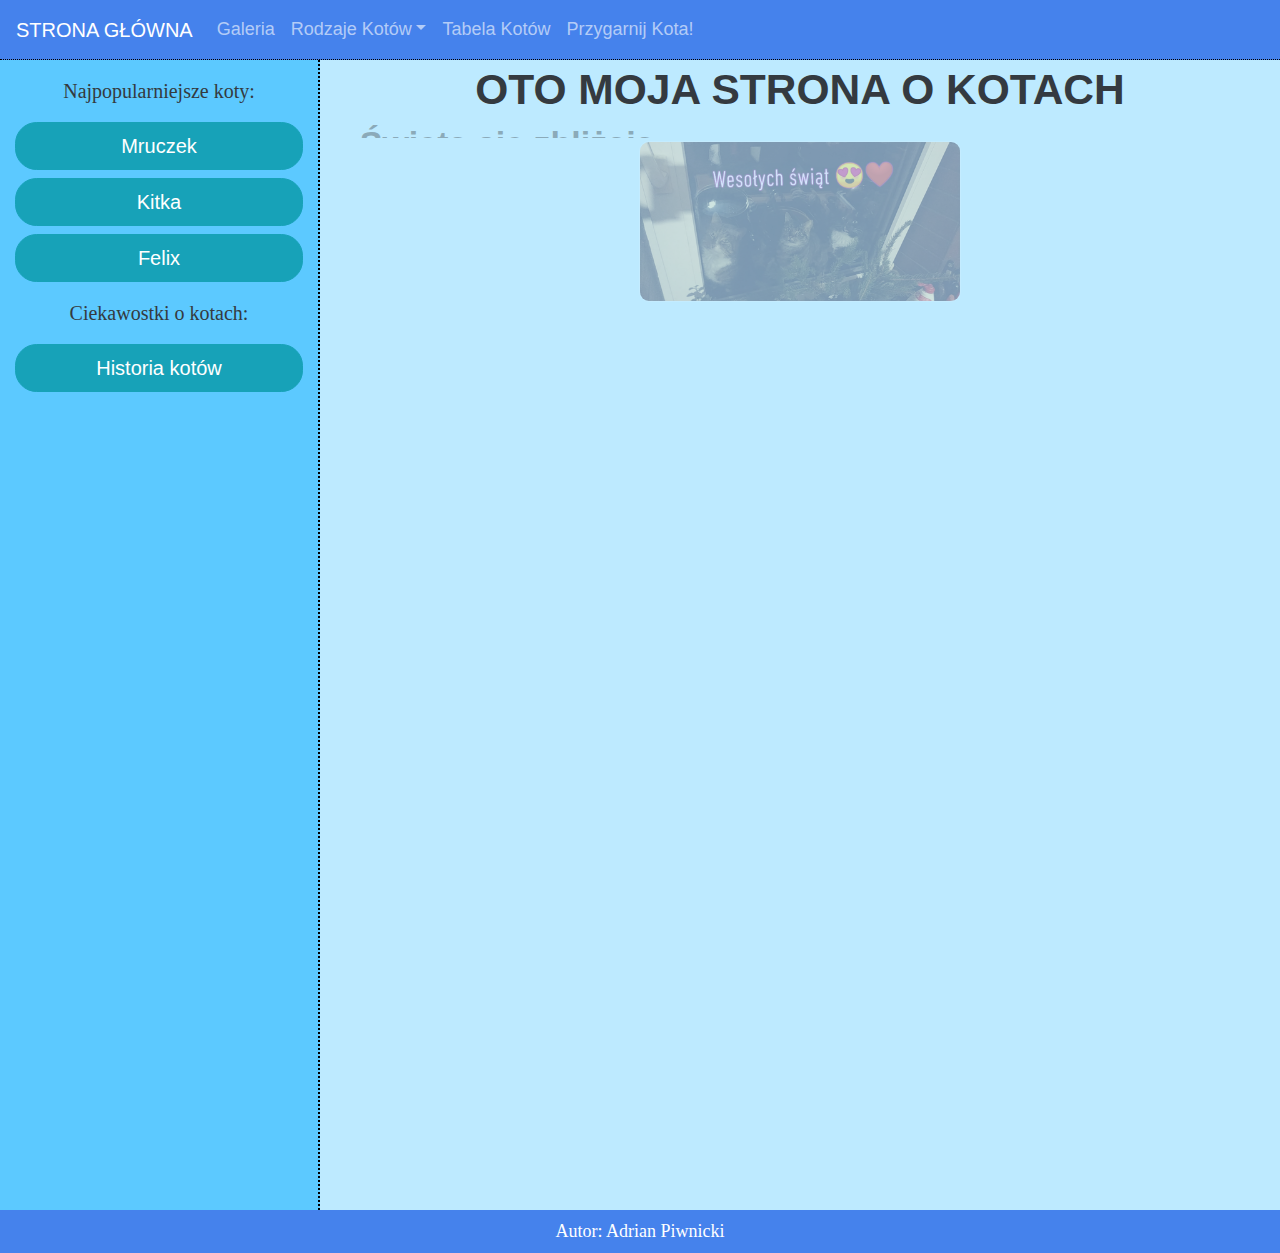
<file: index.html>
<!DOCTYPE html>
<html lang="pl">
<head>
    <meta charset="UTF-8">
    <meta name="viewport" content="width=device-width, initial-scale=1">
    <title>Strona Główna</title>
    <link rel="stylesheet" href="css/simplelightbox.min.css">
    <link href='css/galeria.css' rel='stylesheet' type='text/css'>
    <link rel="stylesheet" href="css/bootstrap.min.css">
    <link rel="stylesheet" href="css/dataTables.bootstrap.min.css">
    <link rel="stylesheet" href="css/jquery.excoloSlider.css">
    <link rel="stylesheet" href="css/styl_wlasny.css">
</head>
<body>
<header>
    <nav class="navbar bg-primary navbar-dark navbar-expand-md text-center">
        <a class="logo navbar-brand" id="index2.html">Strona główna</a>
        <div class="collapse navbar-collapse d-inline-block" id="g_menu">
            <ul class="navbar-nav mr-auto nawigacja">
                <li class="nav-item">
                    <a class="nav-link galeria" id="galeria.html" data-toggle="tooltip" data-placement="bottom"
                       title="Galeria zdjęć kotów - LightBox">Galeria</a>
                </li>
                <li class="nav-item dropdown">
                    <a class="nav-link dropdown-toggle" href="#" data-toggle="dropdown" role="button"
                       aria-expanded="false" id="submenu" aria-haspopup="true">Rodzaje Kotów</a>
                    <div class="dropdown-menu" aria-labelledby="submenu">
                        <a class="dropdown-item" href="#">koty krótkowłose</a>
                        <div class="dropdown-divider"></div>
                        <a class="dropdown-item" href="#">koty długowłose</a>
                        <div class="dropdown-divider"></div>
                        <a class="dropdown-item" href="#">koty eksperymentalne</a>
                    </div>
                </li>
                <li class="nav-item">
                    <a class="nav-link tabela" id="tabela.html" data-toggle="tooltip" data-placement="bottom"
                       title="Tabela z rasami kotów (tabela + jQuery)">Tabela Kotów</a>
                </li>
                <li class="nav-item">
                    <a class="nav-link przygarnij" id="formularz.html" data-toggle="tooltip" data-placement="auto"
                       title="Formularz przygarnięcia kota (formularz + walidacja<plugin jQuery>)">Przygarnij Kota!</a>
                </li>
            </ul>
        </div>
    </nav>
</header>
<div class="container-fluid">
    <div class="row tresc">
        <aside class="col-md-3 text-md-center sidenav pb-5 h-100">
            <p class="popularne text-center mt-3 mb-3">Najpopularniejsze koty:</p>
            <form class="form-inline">
                <button class="btn btn-info btn-block kot1" type="button"
                        title="Mruczek - mały czarny kotek " id="mruczek.html"
                        data-container="body" data-toggle="popover" data-placement="bottom"
                        data-content="Slajder - jQuery - (w razie problemów kliknąć dwa razy).">
                    Mruczek
                </button>
                <button class="btn btn-info btn-block kot2" type="button" title="Kitka - cętkowa wesoła kotka"
                        id="kitka.html" data-container="body" data-toggle="popover" data-placement="bottom"
                        data-content="Efekty jQuery typu: Fade, Slide, Animate, Queue">Kitka
                </button>
                <button class="btn btn-info btn-block kot3" type="button" title="Felix - spokojny i zabawny kotek"
                        id="felix.html" data-container="body" data-toggle="popover" data-placement="bottom"
                        data-content="Wtyczka - Bootstrap Carousel">Felix
                </button>
            </form>
            <p class="popularne text-center mt-3 mb-3">Ciekawostki o kotach:</p>
            <form class="form-inline">
                <button class="btn btn-info btn-block kot4" type="button" title="Historia kotów" id="historia.html"
                        data-container="body" data-toggle="popover" data-placement="bottom"
                        data-content="Elementy strony  zastosowanie klas BS  - treść +media+ jQuery ">Historia kotów
                </button>
            </form>
        </aside>
        <div class="col-md-9 text-center mieso pb-5 h-100">
            <h1 class="h1 text-uppercase mt-1">Oto moja strona o Kotach</h1>
            <main class="col-md-12 text-center" id="glowna">
                <h2 id="swieta_t" class="h2">Święta się zbliżają, więc: </h2>
                <img id="swieta_p" src="images/tytulowe.jpg" class="img-fluid mb-4" alt="zdjecie_tytulowe">
            </main>
        </div>
    </div>
</div>
<div class="container-fluid bg-primary p-2 p-2">
    <div class="col-12 text-center text-white">
        <p class="autor">Autor: Adrian Piwnicki</p>
    </div>
</div>
<script src="js/jquery-3.4.1.min.js"></script>
<script src="js/simple-lightbox.min.js"></script>
<script src="js/jquery.dataTables.min.js"></script>
<script src="js/dataTables.bootstrap4.min.js"></script>
<script src="js/jquery.excoloSlider.min.js"></script>
<script src="js/bootstrap.min.js"></script>
<script src="js/bootstrap.bundle.min.js"></script>
<script>
    $('#swieta_t').hide().show(1800);
    $('#swieta_p').hide().show(1800);
    $(".logo").click(function () {
        var ten = $(this);
        $("#glowna").load(ten.attr("id"));
    });
    $(".galeria").click(function () {
        var ten = $(this);
        $("#glowna").load(ten.attr("id"));
    });
    $(".tabela").click(function () {
        var ten = $(this);
        $("#glowna").load(ten.attr("id"));
    });
    $(".przygarnij").click(function () {
        var ten = $(this);
        $("#glowna").load(ten.attr("id"));
    });
    $(".kot1").click(function () {
        var ten = $(this);
        $("#glowna").load(ten.attr("id"));
    });
    $(".kot2").click(function () {
        var ten = $(this);
        $("#glowna").load(ten.attr("id"));
    });
    $(".kot3").click(function () {
        var ten = $(this);
        $("#glowna").load(ten.attr("id"));
    });
    $(".kot4").click(function () {
        var ten = $(this);
        $("#glowna").load(ten.attr("id"));
    });
    $(function () {
        $('[data-toggle="tooltip"]').tooltip();
    });
    $(function () {
        $('[data-toggle="popover"]').popover({trigger: "hover"});
    });
</script>
</body>
</html>
</file>
<file: css/galeria.css>
* {
  box-sizing: border-box;
}

a {
  color: #4ab19a;
}

.clear {
  clear: both;
  float: none;
  width: 100%;
}

.container {
  max-width: 1170px;
  width: 100%;
  padding-right: 15px;
  padding-left: 15px;
  margin-right: auto;
  margin-left: auto;
}

.container .gallery a img {
  float: left;
  width: 20%;
  height: auto;
  border: 2px solid #fff;
  -webkit-transition: -webkit-transform .15s ease;
  -moz-transition: -moz-transform .15s ease;
  -o-transition: -o-transform .15s ease;
  -ms-transition: -ms-transform .15s ease;
  transition: transform .15s ease;
  position: relative;
}

.container .gallery a:hover img {
  -webkit-transform: scale(1.05);
  -moz-transform: scale(1.05);
  -o-transform: scale(1.05);
  -ms-transform: scale(1.05);
  transform: scale(1.05);
  z-index: 5;
}

.container .gallery a.big img {
  width: 40%;
}


.align-center {
  text-align: center;
}
</file>
<file: css/simplelightbox.min.css>
.sl-wrapper .sl-close,.sl-wrapper .sl-navigation button{height:44px;line-height:44px;font-family:Arial,Baskerville,monospace}.sl-wrapper .sl-close:focus,.sl-wrapper .sl-navigation button:focus{outline:0}body.hidden-scroll{overflow:hidden}.sl-overlay{position:fixed;left:0;right:0;top:0;bottom:0;background:#fff;opacity:.7;display:none;z-index:1035}.sl-wrapper .sl-close,.sl-wrapper .sl-counter{top:30px;display:none;color:#000;position:fixed}.sl-wrapper{z-index:1040}.sl-wrapper button{border:0;background:0 0;font-size:28px;padding:0;cursor:pointer}.sl-wrapper button:hover{opacity:.7}.sl-wrapper .sl-close{right:30px;z-index:10060;margin-top:-14px;margin-right:-14px;width:44px;font-size:3rem}.sl-wrapper .sl-counter{left:30px;z-index:1060;font-size:1rem}.sl-wrapper .sl-navigation{width:100%;display:none}.sl-wrapper .sl-navigation button{position:fixed;top:50%;margin-top:-22px;width:22px;text-align:center;display:block;z-index:10060;color:#000}.sl-wrapper .sl-navigation button.sl-next{right:5px;font-size:2rem}.sl-wrapper .sl-navigation button.sl-prev{left:5px;font-size:2rem}@media (min-width:35.5em){.sl-wrapper .sl-navigation button{width:44px}.sl-wrapper .sl-navigation button.sl-next{right:10px;font-size:3rem}.sl-wrapper .sl-navigation button.sl-prev{left:10px;font-size:3rem}.sl-wrapper .sl-image img{border:0}}@media (min-width:50em){.sl-wrapper .sl-navigation button{width:44px}.sl-wrapper .sl-navigation button.sl-next{right:20px;font-size:3rem}.sl-wrapper .sl-navigation button.sl-prev{left:20px;font-size:3rem}.sl-wrapper .sl-image img{border:0}}.sl-wrapper .sl-image{position:fixed;-ms-touch-action:none;touch-action:none;z-index:10000}.sl-wrapper .sl-image img{margin:0;padding:0;display:block;border:0;width:100%;height:auto}.sl-wrapper .sl-image iframe{background:#000;border:0}@media (min-width:35.5em){.sl-wrapper .sl-image iframe{border:0}}@media (min-width:50em){.sl-wrapper .sl-image iframe{border:0}}.sl-wrapper .sl-image .sl-caption{display:none;padding:10px;color:#fff;background:rgba(0,0,0,.8);font-size:1rem;position:absolute;bottom:0;left:0;right:0}.sl-wrapper .sl-image .sl-caption.pos-top{bottom:auto;top:0}.sl-wrapper .sl-image .sl-caption.pos-outside{bottom:auto}.sl-wrapper .sl-image .sl-download{display:none;position:absolute;bottom:5px;right:5px;color:#000;z-index:1060}.sl-spinner{display:none;border:5px solid #333;border-radius:40px;height:40px;left:50%;margin:-20px 0 0 -20px;opacity:0;position:fixed;top:50%;width:40px;z-index:1007;-webkit-animation:pulsate 1s ease-out infinite;-moz-animation:pulsate 1s ease-out infinite;-ms-animation:pulsate 1s ease-out infinite;-o-animation:pulsate 1s ease-out infinite;animation:pulsate 1s ease-out infinite}.sl-scrollbar-measure{position:absolute;top:-9999px;width:50px;height:50px;overflow:scroll}.sl-transition{transition:-moz-transform ease .2s;transition:-ms-transform ease .2s;transition:-o-transform ease .2s;transition:-webkit-transform ease .2s;transition:transform ease .2s}@-webkit-keyframes pulsate{0%{transform:scale(.1);opacity:0}50%{opacity:1}100%{transform:scale(1.2);opacity:0}}@keyframes pulsate{0%{transform:scale(.1);opacity:0}50%{opacity:1}100%{transform:scale(1.2);opacity:0}}@-moz-keyframes pulsate{0%{transform:scale(.1);opacity:0}50%{opacity:1}100%{transform:scale(1.2);opacity:0}}@-o-keyframes pulsate{0%{transform:scale(.1);opacity:0}50%{opacity:1}100%{transform:scale(1.2);opacity:0}}@-ms-keyframes pulsate{0%,100%{opacity:0}0%{transform:scale(.1)}50%{opacity:1}100%{transform:scale(1.2)}}
</file>
<file: css/styl_wlasny.css>
/* reset CSS */
html, body, div, span, object, iframe, h1, h2, h3, h4, h5, h6, p, blockquote, pre, a, abbr, acronym, address, big, cite,
code, del, dfn, em, img, ins, kbd, q, s, samp, small, strike, strong, sub, sup, tt, var, b, u, i, center, dl, dt, dd, ol,
ul, li, fieldset, form, label, legend, table, caption, tbody, tfoot, thead, tr, th, td, article, aside, canvas, details,
embed, figure, figcaption, footer, header, hgroup, menu, nav, output, ruby, section, summary, time, mark, audio, video {
    margin: 0;
    padding: 0;
    border: 0;
    font-size: 100%;
    vertical-align: baseline;
}

.navbar {
    min-height: 57px;
    font-size: 18px;
    border-bottom: 1px dotted black;
}

.navbar-brand{
    font-size: 20px;
    text-transform: uppercase;
}

.tabela:hover, .logo:hover, .galeria:hover, .przygarnij:hover{
    cursor: pointer;
}

.popularne{
    font-size: 20px;
}

.kot1{
    font-size: 20px;
}

.kot2{
    font-size: 20px;
}

.kot3{
    font-size: 20px;
}

.kot4{
    font-size: 20px;
}

.row.tresc {
    height: 1150px;
}

.sidenav {
    height: 100%;
    font-size: 24px;
    border-right: 2px dotted black;
    background-color: #5CC9FF;
}

#swieta_p{
    border-radius: 10px;
    border: 1px solid rgba(255,255,255,0.3);
}

.mieso{
    background-color: #BDEAFF;
}

@media screen and (max-width: 768px) {
    .sidenav {
        height: auto;
        padding: 15px;
    }

    .row.tresc {
        height: auto;
    }

}

/*===============================================================*/
.autor{
    font-size: 18px;
}

.mruczek{
    border-radius: 10px;
    border: 1px solid gray;
    margin-bottom: 2px;
}

#myform{
    border: 1px solid black;
    background-color: #5CC9FF;
    border-radius: 10px;
}

.ciekaw_hover { background-color: #380606; }
</file>
